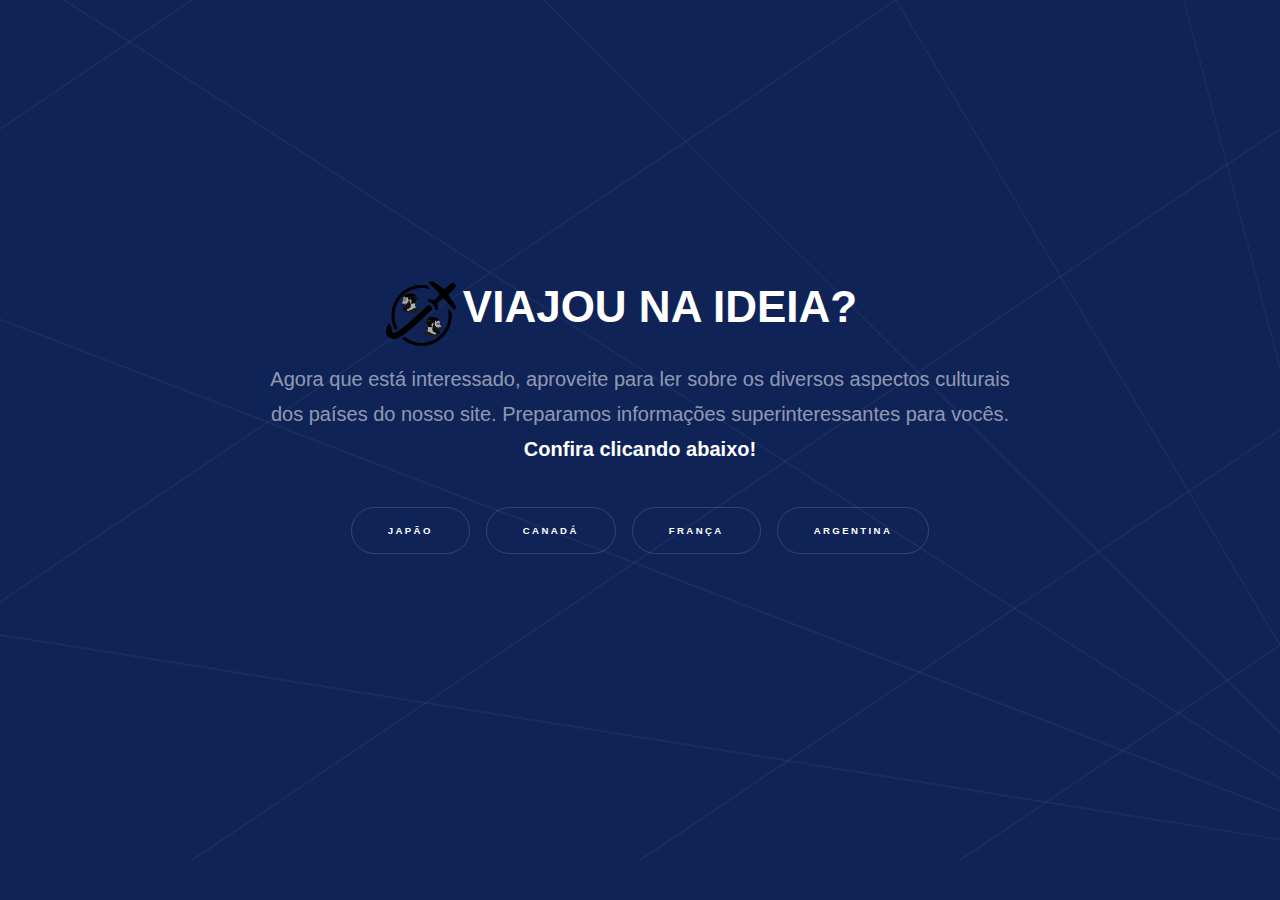
<file: viajou/country.html>
<!DOCTYPE html>
<html lang="en">

<head>
    <meta charset="UTF-8">
    <meta http-equiv="X-UA-Compatible" content="IE=edge">
    <meta name="viewport" content="width=device-width, initial-scale=1.0">
    <link rel="stylesheet" href="./assets/css/main.css" />
    <link rel="stylesheet" href="./assets/css/country.css">
    <noscript><link rel="stylesheet" href="./assets/css/noscript.css" /></noscript>
    <title>VIAJOU? || DESCUBRA O MELHOR PARA VOCÊ</title>
    <link rel="sortcut icon" href="./images/logoviajou.png" type="image/png" />
</head>

<body>

    <div id="countryjson">
    <section style="text-align: center; justify-content: center; align-items: center; margin: 0; padding: 0;" id="intro"
        class="wrapper style1 fullscreen fade-up">
        <div>
            <div>
                <div style = "display:flex; justify-content: center; margin-right: 5%">
                    <img style = "width: 70px; height: 65px; margin-right: 1%; margin-top: 1%;" src="./images/logoviajou.png" alt="">
                <h1>VIAJOU NA IDEIA?</h1>
            </div>
            <p> Agora que está interessado, aproveite para ler sobre os diversos aspectos culturais  <br />
            dos países do nosso site. Preparamos informações superinteressantes para vocês. <br>
            <strong>Confira clicando abaixo!</strong> </p>
            <ul style="text-align: center; justify-content: center; align-items: center;" class="actions">
                
                <li><a onclick="showcountry(0)" class="button scrolly">Japão</a></li>
                <li><a onclick="showcountry(1)" class="button scrolly">Canadá</a></li>
                <li><a onclick="showcountry(2)" class="button scrolly">França</a></li>
                <li><a onclick="showcountry(3)" class="button scrolly">Argentina</a></li>
            </ul>
        </div>
    </section>
</div>
    <!-- Scripts -->
    <script src="./assets/js/country.js"></script>
    <script src="./assets/js/jquery.min.js"></script>
    <script src="./assets/js/jquery.scrollex.min.js"></script>
    <script src="./assets/js/jquery.scrolly.min.js"></script>
    <script src="./assets/js/browser.min.js"></script>
    <script src="./assets/js/breakpoints.min.js"></script>
    <script src="./assets/js/util.js"></script>
    <script src="./assets/js/main.js"></script>

</body>

</html>
</file>
<file: viajou/assets/css/country.css>
body {
    margin: 0;
    padding: 0;
    background: #102357;
}

#countryjson{
    /* display:flex; */
    text-align: center; 
    justify-content: center; 
    align-items: center; 
    margin: 0; 
    padding: 0;
}

#imgicon {
    float: right;
    width: 70px;
    height: 50px;
    margin-right: 15px;
    margin-top: 15px;

}

#tituloheader {
    padding-top: 15px;
}
</file>
<file: viajou/assets/css/noscript.css>
/*
	Hyperspace by HTML5 UP
	html5up.net | @ajlkn
	Free for personal and commercial use under the CCA 3.0 license (html5up.net/license)
*/

/* Spotlights */

	.spotlights > section > .image:before {
		opacity: 0 !important;
	}

	.spotlights > section > .content > .inner {
		-moz-transform: none !important;
		-webkit-transform: none !important;
		-ms-transform: none !important;
		transform: none !important;
		opacity: 1 !important;
	}

/* Wrapper */

	.wrapper > .inner {
		opacity: 1 !important;
		-moz-transform: none !important;
		-webkit-transform: none !important;
		-ms-transform: none !important;
		transform: none !important;
	}

/* Sidebar */

	#sidebar > .inner {
		opacity: 1 !important;
	}

	#sidebar nav > ul > li {
		-moz-transform: none !important;
		-webkit-transform: none !important;
		-ms-transform: none !important;
		transform: none !important;
		opacity: 1 !important;
	}
</file>
<file: viajou/assets/css/main.css>
@import url(fontawesome-all.min.css);

/*
	Hyperspace by HTML5 UP
	html5up.net | @ajlkn
	Free for personal and commercial use under the CCA 3.0 license (html5up.net/license)
*/

html, body, div, span, applet, object,
iframe, h1, h2, h3, h4, h5, h6, p, blockquote,
pre, a, abbr, acronym, address, big, cite,
code, del, dfn, em, img, ins, kbd, q, s, samp,
small, strike, strong, sub, sup, tt, var, b,
u, i, center, dl, dt, dd, ol, ul, li, fieldset,
form, label, legend, table, caption, tbody,
tfoot, thead, tr, th, td, article, aside,
canvas, details, embed, figure, figcaption,
footer, header, hgroup, menu, nav, output, ruby,
section, summary, time, mark, audio, video {
	margin: 0;
	padding: 0;
	border: 0;
	font-size: 100%;
	font: inherit;
	vertical-align: baseline;}

article, aside, details, figcaption, figure,
footer, header, hgroup, menu, nav, section {
	display: block;}

body {
	line-height: 1;
}

ol, ul {
	list-style: none;
}

blockquote, q {
	quotes: none;
}

	blockquote:before, blockquote:after, q:before, q:after {
		content: '';
		content: none;
	}

table {
	border-collapse: collapse;
	border-spacing: 0;
}

body {
	-webkit-text-size-adjust: none;
}

mark {
	background-color: transparent;
	color: inherit;
}

input::-moz-focus-inner {
	border: 0;
	padding: 0;
}

input, select, textarea {
	-moz-appearance: none;
	-webkit-appearance: none;
	-ms-appearance: none;
	appearance: none;
}

/* Basic */

	@-ms-viewport {
		width: device-width;
	}

	body {
		-ms-overflow-style: scrollbar;
	}

	@media screen and (max-width: 480px) {

		html, body {
			min-width: 320px;
		}

	}

	html {
		box-sizing: border-box;
	}

	*, *:before, *:after {
		box-sizing: inherit;
	}

	body {
		background: #102347;
	}

		body.is-preload *, body.is-preload *:before, body.is-preload *:after {
			-moz-animation: none !important;
			-webkit-animation: none !important;
			-ms-animation: none !important;
			animation: none !important;
			-moz-transition: none !important;
			-webkit-transition: none !important;
			-ms-transition: none !important;
			transition: none !important;
		}

/* Type */

	body, input, select, textarea {
		color: rgba(255, 255, 255, 0.55);
		font-family: Arial, Helvetica, sans-serif;
		font-size: 16.5pt;
		font-weight: normal;
		line-height: 1.75;
	}

		@media screen and (max-width: 1680px) {

			body, input, select, textarea {
				font-size: 13pt;
			}

		}

		@media screen and (max-width: 1280px) {

			body, input, select, textarea {
				font-size: 12pt;
			}

		}

		@media screen and (max-width: 360px) {

			body, input, select, textarea {
				font-size: 11pt;
			}

		}

	a {
		-moz-transition: color 0.2s ease, border-bottom-color 0.2s ease;
		-webkit-transition: color 0.2s ease, border-bottom-color 0.2s ease;
		-ms-transition: color 0.2s ease, border-bottom-color 0.2s ease;
		transition: color 0.2s ease, border-bottom-color 0.2s ease;
		border-bottom: dotted 1px rgba(255, 255, 255, 0.35);
		color: inherit;
		text-decoration: none;
	}

		a:hover {
			border-bottom-color: transparent;
			color: #ffffff;
		}

	strong, b {
		color: #ffffff;
		font-weight: bold;
	}

	em, i {
		font-style: italic;
	}

	p {
		margin: 0 0 2em 0;
	}

	h1, h2, h3, h4, h5, h6 {
		color: #ffffff;
		font-weight: bold;
		line-height: 1.5;
		margin: 0 0 0.5em 0;
	}

		h1 a, h2 a, h3 a, h4 a, h5 a, h6 a {
			color: inherit;
			text-decoration: none;
		}

	h1 {
		font-size: 2.75em;
	}

		h1.major {
			margin: 0 0 1.3em 0;
			position: relative;
			padding-bottom: 0.35em;
		}

			h1.major:after {
				background-image: -moz-linear-gradient(to right, #5e42a6, #b74e91);
				background-image: -webkit-linear-gradient(to right, #5e42a6, #b74e91);
				background-image: -ms-linear-gradient(to right, #5e42a6, #b74e91);
				background-image: linear-gradient(to right, #5e42a6, #b74e91);
				-moz-transition: max-width 0.2s ease;
				-webkit-transition: max-width 0.2s ease;
				-ms-transition: max-width 0.2s ease;
				transition: max-width 0.2s ease;
				border-radius: 0.2em;
				bottom: 0;
				content: '';
				height: 0.05em;
				position: absolute;
				right: 0;
				width: 100%;
			}

	h2 {
		font-size: 1.75em;
	}

	h3 {
		font-size: 1.1em;
	}

	h4 {
		font-size: 1em;
	}

	h5 {
		font-size: 0.8em;
	}

	h6 {
		font-size: 0.6em;
	}

	@media screen and (max-width: 736px) {

		h1 {
			font-size: 2em;
		}

		h2 {
			font-size: 1.25em;
		}

		h3 {
			font-size: 1em;
		}

		h4 {
			font-size: 0.8em;
		}

		h5 {
			font-size: 0.6em;
		}

		h6 {
			font-size: 0.6em;
		}

	}

	sub {
		font-size: 0.8em;
		position: relative;
		top: 0.5em;
	}

	sup {
		font-size: 0.8em;
		position: relative;
		top: -0.5em;
	}

	blockquote {
		border-left: solid 4px rgba(255, 255, 255, 0.15);
		font-style: italic;
		margin: 0 0 2em 0;
		padding: 0.5em 0 0.5em 2em;
	}

	code {
		background: rgba(255, 255, 255, 0.05);
		border-radius: 0.25em;
		border: solid 1px rgba(255, 255, 255, 0.15);
		font-family: "Courier New", monospace;
		font-size: 0.9em;
		margin: 0 0.25em;
		padding: 0.25em 0.65em;
	}

	pre {
		-webkit-overflow-scrolling: touch;
		font-family: "Courier New", monospace;
		font-size: 0.9em;
		margin: 0 0 2em 0;
	}

		pre code {
			display: block;
			line-height: 1.75em;
			padding: 1em 1.5em;
			overflow-x: auto;
		}

	hr {
		border: 0;
		border-bottom: solid 1px rgba(255, 255, 255, 0.15);
		margin: 2em 0;
	}

		hr.major {
			margin: 3em 0;
		}

	.align-left {
		text-align: left;
	}

	.align-center {
		text-align: center;
	}

	.align-right {
		text-align: right;
	}

/* Row */

	.row {
		display: flex;
		flex-wrap: wrap;
		box-sizing: border-box;
		align-items: stretch;
	}

		.row > * {
			box-sizing: border-box;
		}

		.row.gtr-uniform > * > :last-child {
			margin-bottom: 0;
		}

		.row.aln-left {
			justify-content: flex-start;
		}

		.row.aln-center {
			justify-content: center;
		}

		.row.aln-right {
			justify-content: flex-end;
		}

		.row.aln-top {
			align-items: flex-start;
		}

		.row.aln-middle {
			align-items: center;
		}

		.row.aln-bottom {
			align-items: flex-end;
		}

		.row > .imp {
			order: -1;
		}

		.row > .col-1 {
			width: 8.33333%;
		}

		.row > .off-1 {
			margin-left: 8.33333%;
		}

		.row > .col-2 {
			width: 16.66667%;
		}

		.row > .off-2 {
			margin-left: 16.66667%;
		}

		.row > .col-3 {
			width: 25%;
		}

		.row > .off-3 {
			margin-left: 25%;
		}

		.row > .col-4 {
			width: 33.33333%;
		}

		.row > .off-4 {
			margin-left: 33.33333%;
		}

		.row > .col-5 {
			width: 41.66667%;
		}

		.row > .off-5 {
			margin-left: 41.66667%;
		}

		.row > .col-6 {
			width: 50%;
		}

		.row > .off-6 {
			margin-left: 50%;
		}

		.row > .col-7 {
			width: 58.33333%;
		}

		.row > .off-7 {
			margin-left: 58.33333%;
		}

		.row > .col-8 {
			width: 66.66667%;
		}

		.row > .off-8 {
			margin-left: 66.66667%;
		}

		.row > .col-9 {
			width: 75%;
		}

		.row > .off-9 {
			margin-left: 75%;
		}

		.row > .col-10 {
			width: 83.33333%;
		}

		.row > .off-10 {
			margin-left: 83.33333%;
		}

		.row > .col-11 {
			width: 91.66667%;
		}

		.row > .off-11 {
			margin-left: 91.66667%;
		}

		.row > .col-12 {
			width: 100%;
		}

		.row > .off-12 {
			margin-left: 100%;
		}

		.row.gtr-0 {
			margin-top: 0;
			margin-left: 0em;
		}

			.row.gtr-0 > * {
				padding: 0 0 0 0em;
			}

			.row.gtr-0.gtr-uniform {
				margin-top: 0em;
			}

				.row.gtr-0.gtr-uniform > * {
					padding-top: 0em;
				}

		.row.gtr-25 {
			margin-top: 0;
			margin-left: -0.375em;
		}

			.row.gtr-25 > * {
				padding: 0 0 0 0.375em;
			}

			.row.gtr-25.gtr-uniform {
				margin-top: -0.375em;
			}

				.row.gtr-25.gtr-uniform > * {
					padding-top: 0.375em;
				}

		.row.gtr-50 {
			margin-top: 0;
			margin-left: -0.75em;
		}

			.row.gtr-50 > * {
				padding: 0 0 0 0.75em;
			}

			.row.gtr-50.gtr-uniform {
				margin-top: -0.75em;
			}

				.row.gtr-50.gtr-uniform > * {
					padding-top: 0.75em;
				}

		.row {
			margin-top: 0;
			margin-left: -1.5em;
		}

			.row > * {
				padding: 0 0 0 1.5em;
			}

			.row.gtr-uniform {
				margin-top: -1.5em;
			}

				.row.gtr-uniform > * {
					padding-top: 1.5em;
				}

		.row.gtr-150 {
			margin-top: 0;
			margin-left: -2.25em;
		}

			.row.gtr-150 > * {
				padding: 0 0 0 2.25em;
			}

			.row.gtr-150.gtr-uniform {
				margin-top: -2.25em;
			}

				.row.gtr-150.gtr-uniform > * {
					padding-top: 2.25em;
				}

		.row.gtr-200 {
			margin-top: 0;
			margin-left: -3em;
		}

			.row.gtr-200 > * {
				padding: 0 0 0 3em;
			}

			.row.gtr-200.gtr-uniform {
				margin-top: -3em;
			}

				.row.gtr-200.gtr-uniform > * {
					padding-top: 3em;
				}

		@media screen and (max-width: 1680px) {

			.row {
				display: flex;
				flex-wrap: wrap;
				box-sizing: border-box;
				align-items: stretch;
			}

				.row > * {
					box-sizing: border-box;
				}

				.row.gtr-uniform > * > :last-child {
					margin-bottom: 0;
				}

				.row.aln-left {
					justify-content: flex-start;
				}

				.row.aln-center {
					justify-content: center;
				}

				.row.aln-right {
					justify-content: flex-end;
				}

				.row.aln-top {
					align-items: flex-start;
				}

				.row.aln-middle {
					align-items: center;
				}

				.row.aln-bottom {
					align-items: flex-end;
				}

				.row > .imp-xlarge {
					order: -1;
				}

				.row > .col-1-xlarge {
					width: 8.33333%;
				}

				.row > .off-1-xlarge {
					margin-left: 8.33333%;
				}

				.row > .col-2-xlarge {
					width: 16.66667%;
				}

				.row > .off-2-xlarge {
					margin-left: 16.66667%;
				}

				.row > .col-3-xlarge {
					width: 25%;
				}

				.row > .off-3-xlarge {
					margin-left: 25%;
				}

				.row > .col-4-xlarge {
					width: 33.33333%;
				}

				.row > .off-4-xlarge {
					margin-left: 33.33333%;
				}

				.row > .col-5-xlarge {
					width: 41.66667%;
				}

				.row > .off-5-xlarge {
					margin-left: 41.66667%;
				}

				.row > .col-6-xlarge {
					width: 50%;
				}

				.row > .off-6-xlarge {
					margin-left: 50%;
				}

				.row > .col-7-xlarge {
					width: 58.33333%;
				}

				.row > .off-7-xlarge {
					margin-left: 58.33333%;
				}

				.row > .col-8-xlarge {
					width: 66.66667%;
				}

				.row > .off-8-xlarge {
					margin-left: 66.66667%;
				}

				.row > .col-9-xlarge {
					width: 75%;
				}

				.row > .off-9-xlarge {
					margin-left: 75%;
				}

				.row > .col-10-xlarge {
					width: 83.33333%;
				}

				.row > .off-10-xlarge {
					margin-left: 83.33333%;
				}

				.row > .col-11-xlarge {
					width: 91.66667%;
				}

				.row > .off-11-xlarge {
					margin-left: 91.66667%;
				}

				.row > .col-12-xlarge {
					width: 100%;
				}

				.row > .off-12-xlarge {
					margin-left: 100%;
				}

				.row.gtr-0 {
					margin-top: 0;
					margin-left: 0em;
				}

					.row.gtr-0 > * {
						padding: 0 0 0 0em;
					}

					.row.gtr-0.gtr-uniform {
						margin-top: 0em;
					}

						.row.gtr-0.gtr-uniform > * {
							padding-top: 0em;
						}

				.row.gtr-25 {
					margin-top: 0;
					margin-left: -0.375em;
				}

					.row.gtr-25 > * {
						padding: 0 0 0 0.375em;
					}

					.row.gtr-25.gtr-uniform {
						margin-top: -0.375em;
					}

						.row.gtr-25.gtr-uniform > * {
							padding-top: 0.375em;
						}

				.row.gtr-50 {
					margin-top: 0;
					margin-left: -0.75em;
				}

					.row.gtr-50 > * {
						padding: 0 0 0 0.75em;
					}

					.row.gtr-50.gtr-uniform {
						margin-top: -0.75em;
					}

						.row.gtr-50.gtr-uniform > * {
							padding-top: 0.75em;
						}

				.row {
					margin-top: 0;
					margin-left: -1.5em;
				}

					.row > * {
						padding: 0 0 0 1.5em;
					}

					.row.gtr-uniform {
						margin-top: -1.5em;
					}

						.row.gtr-uniform > * {
							padding-top: 1.5em;
						}

				.row.gtr-150 {
					margin-top: 0;
					margin-left: -2.25em;
				}

					.row.gtr-150 > * {
						padding: 0 0 0 2.25em;
					}

					.row.gtr-150.gtr-uniform {
						margin-top: -2.25em;
					}

						.row.gtr-150.gtr-uniform > * {
							padding-top: 2.25em;
						}

				.row.gtr-200 {
					margin-top: 0;
					margin-left: -3em;
				}

					.row.gtr-200 > * {
						padding: 0 0 0 3em;
					}

					.row.gtr-200.gtr-uniform {
						margin-top: -3em;
					}

						.row.gtr-200.gtr-uniform > * {
							padding-top: 3em;
						}

		}

		@media screen and (max-width: 1280px) {

			.row {
				display: flex;
				flex-wrap: wrap;
				box-sizing: border-box;
				align-items: stretch;
			}

				.row > * {
					box-sizing: border-box;
				}

				.row.gtr-uniform > * > :last-child {
					margin-bottom: 0;
				}

				.row.aln-left {
					justify-content: flex-start;
				}

				.row.aln-center {
					justify-content: center;
				}

				.row.aln-right {
					justify-content: flex-end;
				}

				.row.aln-top {
					align-items: flex-start;
				}

				.row.aln-middle {
					align-items: center;
				}

				.row.aln-bottom {
					align-items: flex-end;
				}

				.row > .imp-large {
					order: -1;
				}

				.row > .col-1-large {
					width: 8.33333%;
				}

				.row > .off-1-large {
					margin-left: 8.33333%;
				}

				.row > .col-2-large {
					width: 16.66667%;
				}

				.row > .off-2-large {
					margin-left: 16.66667%;
				}

				.row > .col-3-large {
					width: 25%;
				}

				.row > .off-3-large {
					margin-left: 25%;
				}

				.row > .col-4-large {
					width: 33.33333%;
				}

				.row > .off-4-large {
					margin-left: 33.33333%;
				}

				.row > .col-5-large {
					width: 41.66667%;
				}

				.row > .off-5-large {
					margin-left: 41.66667%;
				}

				.row > .col-6-large {
					width: 50%;
				}

				.row > .off-6-large {
					margin-left: 50%;
				}

				.row > .col-7-large {
					width: 58.33333%;
				}

				.row > .off-7-large {
					margin-left: 58.33333%;
				}

				.row > .col-8-large {
					width: 66.66667%;
				}

				.row > .off-8-large {
					margin-left: 66.66667%;
				}

				.row > .col-9-large {
					width: 75%;
				}

				.row > .off-9-large {
					margin-left: 75%;
				}

				.row > .col-10-large {
					width: 83.33333%;
				}

				.row > .off-10-large {
					margin-left: 83.33333%;
				}

				.row > .col-11-large {
					width: 91.66667%;
				}

				.row > .off-11-large {
					margin-left: 91.66667%;
				}

				.row > .col-12-large {
					width: 100%;
				}

				.row > .off-12-large {
					margin-left: 100%;
				}

				.row.gtr-0 {
					margin-top: 0;
					margin-left: 0em;
				}

					.row.gtr-0 > * {
						padding: 0 0 0 0em;
					}

					.row.gtr-0.gtr-uniform {
						margin-top: 0em;
					}

						.row.gtr-0.gtr-uniform > * {
							padding-top: 0em;
						}

				.row.gtr-25 {
					margin-top: 0;
					margin-left: -0.375em;
				}

					.row.gtr-25 > * {
						padding: 0 0 0 0.375em;
					}

					.row.gtr-25.gtr-uniform {
						margin-top: -0.375em;
					}

						.row.gtr-25.gtr-uniform > * {
							padding-top: 0.375em;
						}

				.row.gtr-50 {
					margin-top: 0;
					margin-left: -0.75em;
				}

					.row.gtr-50 > * {
						padding: 0 0 0 0.75em;
					}

					.row.gtr-50.gtr-uniform {
						margin-top: -0.75em;
					}

						.row.gtr-50.gtr-uniform > * {
							padding-top: 0.75em;
						}

				.row {
					margin-top: 0;
					margin-left: -1.5em;
				}

					.row > * {
						padding: 0 0 0 1.5em;
					}

					.row.gtr-uniform {
						margin-top: -1.5em;
					}

						.row.gtr-uniform > * {
							padding-top: 1.5em;
						}

				.row.gtr-150 {
					margin-top: 0;
					margin-left: -2.25em;
				}

					.row.gtr-150 > * {
						padding: 0 0 0 2.25em;
					}

					.row.gtr-150.gtr-uniform {
						margin-top: -2.25em;
					}

						.row.gtr-150.gtr-uniform > * {
							padding-top: 2.25em;
						}

				.row.gtr-200 {
					margin-top: 0;
					margin-left: -3em;
				}

					.row.gtr-200 > * {
						padding: 0 0 0 3em;
					}

					.row.gtr-200.gtr-uniform {
						margin-top: -3em;
					}

						.row.gtr-200.gtr-uniform > * {
							padding-top: 3em;
						}

		}

		@media screen and (max-width: 980px) {

			.row {
				display: flex;
				flex-wrap: wrap;
				box-sizing: border-box;
				align-items: stretch;
			}

				.row > * {
					box-sizing: border-box;
				}

				.row.gtr-uniform > * > :last-child {
					margin-bottom: 0;
				}

				.row.aln-left {
					justify-content: flex-start;
				}

				.row.aln-center {
					justify-content: center;
				}

				.row.aln-right {
					justify-content: flex-end;
				}

				.row.aln-top {
					align-items: flex-start;
				}

				.row.aln-middle {
					align-items: center;
				}

				.row.aln-bottom {
					align-items: flex-end;
				}

				.row > .imp-medium {
					order: -1;
				}

				.row > .col-1-medium {
					width: 8.33333%;
				}

				.row > .off-1-medium {
					margin-left: 8.33333%;
				}

				.row > .col-2-medium {
					width: 16.66667%;
				}

				.row > .off-2-medium {
					margin-left: 16.66667%;
				}

				.row > .col-3-medium {
					width: 25%;
				}

				.row > .off-3-medium {
					margin-left: 25%;
				}

				.row > .col-4-medium {
					width: 33.33333%;
				}

				.row > .off-4-medium {
					margin-left: 33.33333%;
				}

				.row > .col-5-medium {
					width: 41.66667%;
				}

				.row > .off-5-medium {
					margin-left: 41.66667%;
				}

				.row > .col-6-medium {
					width: 50%;
				}

				.row > .off-6-medium {
					margin-left: 50%;
				}

				.row > .col-7-medium {
					width: 58.33333%;
				}

				.row > .off-7-medium {
					margin-left: 58.33333%;
				}

				.row > .col-8-medium {
					width: 66.66667%;
				}

				.row > .off-8-medium {
					margin-left: 66.66667%;
				}

				.row > .col-9-medium {
					width: 75%;
				}

				.row > .off-9-medium {
					margin-left: 75%;
				}

				.row > .col-10-medium {
					width: 83.33333%;
				}

				.row > .off-10-medium {
					margin-left: 83.33333%;
				}

				.row > .col-11-medium {
					width: 91.66667%;
				}

				.row > .off-11-medium {
					margin-left: 91.66667%;
				}

				.row > .col-12-medium {
					width: 100%;
				}

				.row > .off-12-medium {
					margin-left: 100%;
				}

				.row.gtr-0 {
					margin-top: 0;
					margin-left: 0em;
				}

					.row.gtr-0 > * {
						padding: 0 0 0 0em;
					}

					.row.gtr-0.gtr-uniform {
						margin-top: 0em;
					}

						.row.gtr-0.gtr-uniform > * {
							padding-top: 0em;
						}

				.row.gtr-25 {
					margin-top: 0;
					margin-left: -0.375em;
				}

					.row.gtr-25 > * {
						padding: 0 0 0 0.375em;
					}

					.row.gtr-25.gtr-uniform {
						margin-top: -0.375em;
					}

						.row.gtr-25.gtr-uniform > * {
							padding-top: 0.375em;
						}

				.row.gtr-50 {
					margin-top: 0;
					margin-left: -0.75em;
				}

					.row.gtr-50 > * {
						padding: 0 0 0 0.75em;
					}

					.row.gtr-50.gtr-uniform {
						margin-top: -0.75em;
					}

						.row.gtr-50.gtr-uniform > * {
							padding-top: 0.75em;
						}

				.row {
					margin-top: 0;
					margin-left: -1.5em;
				}

					.row > * {
						padding: 0 0 0 1.5em;
					}

					.row.gtr-uniform {
						margin-top: -1.5em;
					}

						.row.gtr-uniform > * {
							padding-top: 1.5em;
						}

				.row.gtr-150 {
					margin-top: 0;
					margin-left: -2.25em;
				}

					.row.gtr-150 > * {
						padding: 0 0 0 2.25em;
					}

					.row.gtr-150.gtr-uniform {
						margin-top: -2.25em;
					}

						.row.gtr-150.gtr-uniform > * {
							padding-top: 2.25em;
						}

				.row.gtr-200 {
					margin-top: 0;
					margin-left: -3em;
				}

					.row.gtr-200 > * {
						padding: 0 0 0 3em;
					}

					.row.gtr-200.gtr-uniform {
						margin-top: -3em;
					}

						.row.gtr-200.gtr-uniform > * {
							padding-top: 3em;
						}

		}

		@media screen and (max-width: 736px) {

			.row {
				display: flex;
				flex-wrap: wrap;
				box-sizing: border-box;
				align-items: stretch;
			}

				.row > * {
					box-sizing: border-box;
				}

				.row.gtr-uniform > * > :last-child {
					margin-bottom: 0;
				}

				.row.aln-left {
					justify-content: flex-start;
				}

				.row.aln-center {
					justify-content: center;
				}

				.row.aln-right {
					justify-content: flex-end;
				}

				.row.aln-top {
					align-items: flex-start;
				}

				.row.aln-middle {
					align-items: center;
				}

				.row.aln-bottom {
					align-items: flex-end;
				}

				.row > .imp-small {
					order: -1;
				}

				.row > .col-1-small {
					width: 8.33333%;
				}

				.row > .off-1-small {
					margin-left: 8.33333%;
				}

				.row > .col-2-small {
					width: 16.66667%;
				}

				.row > .off-2-small {
					margin-left: 16.66667%;
				}

				.row > .col-3-small {
					width: 25%;
				}

				.row > .off-3-small {
					margin-left: 25%;
				}

				.row > .col-4-small {
					width: 33.33333%;
				}

				.row > .off-4-small {
					margin-left: 33.33333%;
				}

				.row > .col-5-small {
					width: 41.66667%;
				}

				.row > .off-5-small {
					margin-left: 41.66667%;
				}

				.row > .col-6-small {
					width: 50%;
				}

				.row > .off-6-small {
					margin-left: 50%;
				}

				.row > .col-7-small {
					width: 58.33333%;
				}

				.row > .off-7-small {
					margin-left: 58.33333%;
				}

				.row > .col-8-small {
					width: 66.66667%;
				}

				.row > .off-8-small {
					margin-left: 66.66667%;
				}

				.row > .col-9-small {
					width: 75%;
				}

				.row > .off-9-small {
					margin-left: 75%;
				}

				.row > .col-10-small {
					width: 83.33333%;
				}

				.row > .off-10-small {
					margin-left: 83.33333%;
				}

				.row > .col-11-small {
					width: 91.66667%;
				}

				.row > .off-11-small {
					margin-left: 91.66667%;
				}

				.row > .col-12-small {
					width: 100%;
				}

				.row > .off-12-small {
					margin-left: 100%;
				}

				.row.gtr-0 {
					margin-top: 0;
					margin-left: 0em;
				}

					.row.gtr-0 > * {
						padding: 0 0 0 0em;
					}

					.row.gtr-0.gtr-uniform {
						margin-top: 0em;
					}

						.row.gtr-0.gtr-uniform > * {
							padding-top: 0em;
						}

				.row.gtr-25 {
					margin-top: 0;
					margin-left: -0.375em;
				}

					.row.gtr-25 > * {
						padding: 0 0 0 0.375em;
					}

					.row.gtr-25.gtr-uniform {
						margin-top: -0.375em;
					}

						.row.gtr-25.gtr-uniform > * {
							padding-top: 0.375em;
						}

				.row.gtr-50 {
					margin-top: 0;
					margin-left: -0.75em;
				}

					.row.gtr-50 > * {
						padding: 0 0 0 0.75em;
					}

					.row.gtr-50.gtr-uniform {
						margin-top: -0.75em;
					}

						.row.gtr-50.gtr-uniform > * {
							padding-top: 0.75em;
						}

				.row {
					margin-top: 0;
					margin-left: -1.5em;
				}

					.row > * {
						padding: 0 0 0 1.5em;
					}

					.row.gtr-uniform {
						margin-top: -1.5em;
					}

						.row.gtr-uniform > * {
							padding-top: 1.5em;
						}

				.row.gtr-150 {
					margin-top: 0;
					margin-left: -2.25em;
				}

					.row.gtr-150 > * {
						padding: 0 0 0 2.25em;
					}

					.row.gtr-150.gtr-uniform {
						margin-top: -2.25em;
					}

						.row.gtr-150.gtr-uniform > * {
							padding-top: 2.25em;
						}

				.row.gtr-200 {
					margin-top: 0;
					margin-left: -3em;
				}

					.row.gtr-200 > * {
						padding: 0 0 0 3em;
					}

					.row.gtr-200.gtr-uniform {
						margin-top: -3em;
					}

						.row.gtr-200.gtr-uniform > * {
							padding-top: 3em;
						}

		}

		@media screen and (max-width: 480px) {

			.row {
				display: flex;
				flex-wrap: wrap;
				box-sizing: border-box;
				align-items: stretch;
			}

				.row > * {
					box-sizing: border-box;
				}

				.row.gtr-uniform > * > :last-child {
					margin-bottom: 0;
				}

				.row.aln-left {
					justify-content: flex-start;
				}

				.row.aln-center {
					justify-content: center;
				}

				.row.aln-right {
					justify-content: flex-end;
				}

				.row.aln-top {
					align-items: flex-start;
				}

				.row.aln-middle {
					align-items: center;
				}

				.row.aln-bottom {
					align-items: flex-end;
				}

				.row > .imp-xsmall {
					order: -1;
				}

				.row > .col-1-xsmall {
					width: 8.33333%;
				}

				.row > .off-1-xsmall {
					margin-left: 8.33333%;
				}

				.row > .col-2-xsmall {
					width: 16.66667%;
				}

				.row > .off-2-xsmall {
					margin-left: 16.66667%;
				}

				.row > .col-3-xsmall {
					width: 25%;
				}

				.row > .off-3-xsmall {
					margin-left: 25%;
				}

				.row > .col-4-xsmall {
					width: 33.33333%;
				}

				.row > .off-4-xsmall {
					margin-left: 33.33333%;
				}

				.row > .col-5-xsmall {
					width: 41.66667%;
				}

				.row > .off-5-xsmall {
					margin-left: 41.66667%;
				}

				.row > .col-6-xsmall {
					width: 50%;
				}

				.row > .off-6-xsmall {
					margin-left: 50%;
				}

				.row > .col-7-xsmall {
					width: 58.33333%;
				}

				.row > .off-7-xsmall {
					margin-left: 58.33333%;
				}

				.row > .col-8-xsmall {
					width: 66.66667%;
				}

				.row > .off-8-xsmall {
					margin-left: 66.66667%;
				}

				.row > .col-9-xsmall {
					width: 75%;
				}

				.row > .off-9-xsmall {
					margin-left: 75%;
				}

				.row > .col-10-xsmall {
					width: 83.33333%;
				}

				.row > .off-10-xsmall {
					margin-left: 83.33333%;
				}

				.row > .col-11-xsmall {
					width: 91.66667%;
				}

				.row > .off-11-xsmall {
					margin-left: 91.66667%;
				}

				.row > .col-12-xsmall {
					width: 100%;
				}

				.row > .off-12-xsmall {
					margin-left: 100%;
				}

				.row.gtr-0 {
					margin-top: 0;
					margin-left: 0em;
				}

					.row.gtr-0 > * {
						padding: 0 0 0 0em;
					}

					.row.gtr-0.gtr-uniform {
						margin-top: 0em;
					}

						.row.gtr-0.gtr-uniform > * {
							padding-top: 0em;
						}

				.row.gtr-25 {
					margin-top: 0;
					margin-left: -0.375em;
				}

					.row.gtr-25 > * {
						padding: 0 0 0 0.375em;
					}

					.row.gtr-25.gtr-uniform {
						margin-top: -0.375em;
					}

						.row.gtr-25.gtr-uniform > * {
							padding-top: 0.375em;
						}

				.row.gtr-50 {
					margin-top: 0;
					margin-left: -0.75em;
				}

					.row.gtr-50 > * {
						padding: 0 0 0 0.75em;
					}

					.row.gtr-50.gtr-uniform {
						margin-top: -0.75em;
					}

						.row.gtr-50.gtr-uniform > * {
							padding-top: 0.75em;
						}

				.row {
					margin-top: 0;
					margin-left: -1.5em;
				}

					.row > * {
						padding: 0 0 0 1.5em;
					}

					.row.gtr-uniform {
						margin-top: -1.5em;
					}

						.row.gtr-uniform > * {
							padding-top: 1.5em;
						}

				.row.gtr-150 {
					margin-top: 0;
					margin-left: -2.25em;
				}

					.row.gtr-150 > * {
						padding: 0 0 0 2.25em;
					}

					.row.gtr-150.gtr-uniform {
						margin-top: -2.25em;
					}

						.row.gtr-150.gtr-uniform > * {
							padding-top: 2.25em;
						}

				.row.gtr-200 {
					margin-top: 0;
					margin-left: -3em;
				}

					.row.gtr-200 > * {
						padding: 0 0 0 3em;
					}

					.row.gtr-200.gtr-uniform {
						margin-top: -3em;
					}

						.row.gtr-200.gtr-uniform > * {
							padding-top: 3em;
						}

		}

/* Box */

	.box {
		border-radius: 0.25em;
		border: solid 1px rgba(255, 255, 255, 0.15);
		margin-bottom: 2em;
		padding: 1.5em;
	}

		.box > :last-child,
		.box > :last-child > :last-child,
		.box > :last-child > :last-child > :last-child {
			margin-bottom: 0;
		}

		.box.alt {
			border: 0;
			border-radius: 0;
			padding: 0;
		}

/* Button */

	input[type="submit"],
	input[type="reset"],
	input[type="button"],
	button,
	.button {
		-moz-appearance: none;
		-webkit-appearance: none;
		-ms-appearance: none;
		appearance: none;
		-moz-transition: border-color 0.2s ease;
		-webkit-transition: border-color 0.2s ease;
		-ms-transition: border-color 0.2s ease;
		transition: border-color 0.2s ease;
		background-color: transparent;
		border: solid 1px !important;
		border-color: rgba(255, 255, 255, 0.15) !important;
		border-radius: 3em;
		color: #ffffff !important;
		cursor: pointer;
		display: inline-block;
		font-size: 0.6em;
		font-weight: bold;
		height: calc(4.75em + 2px);
		letter-spacing: 0.25em;
		line-height: 4.75em;
		outline: 0;
		padding: 0 3.75em;
		position: relative;
		text-align: center;
		text-decoration: none;
		text-transform: uppercase;
		white-space: nowrap;
	}

		input[type="submit"]:after,
		input[type="reset"]:after,
		input[type="button"]:after,
		button:after,
		.button:after {
			-moz-transform: scale(0.25);
			-webkit-transform: scale(0.25);
			-ms-transform: scale(0.25);
			transform: scale(0.25);
			pointer-events: none;
			-moz-transition: opacity 0.2s ease, -moz-transform 0.2s ease;
			-webkit-transition: opacity 0.2s ease, -webkit-transform 0.2s ease;
			-ms-transition: opacity 0.2s ease, -ms-transform 0.2s ease;
			transition: opacity 0.2s ease, transform 0.2s ease;
			background: #ffffff;
			border-radius: 3em;
			content: '';
			height: 100%;
			left: 0;
			opacity: 0;
			position: absolute;
			top: 0;
			width: 100%;
		}

		input[type="submit"].icon:before,
		input[type="reset"].icon:before,
		input[type="button"].icon:before,
		button.icon:before,
		.button.icon:before {
			margin-right: 0.75em;
		}

		input[type="submit"].fit,
		input[type="reset"].fit,
		input[type="button"].fit,
		button.fit,
		.button.fit {
			width: 100%;
		}

		input[type="submit"].small,
		input[type="reset"].small,
		input[type="button"].small,
		button.small,
		.button.small {
			font-size: 0.4em;
		}

		input[type="submit"].large,
		input[type="reset"].large,
		input[type="button"].large,
		button.large,
		.button.large {
			font-size: 0.8em;
		}

		input[type="submit"].primary,
		input[type="reset"].primary,
		input[type="button"].primary,
		button.primary,
		.button.primary {
			background-color: #ffffff;
			color: #312450 !important;
		}

			input[type="submit"].primary:after,
			input[type="reset"].primary:after,
			input[type="button"].primary:after,
			button.primary:after,
			.button.primary:after {
				display: none;
			}

		input[type="submit"].disabled, input[type="submit"]:disabled,
		input[type="reset"].disabled,
		input[type="reset"]:disabled,
		input[type="button"].disabled,
		input[type="button"]:disabled,
		button.disabled,
		button:disabled,
		.button.disabled,
		.button:disabled {
			cursor: default;
			opacity: 0.5;
			pointer-events: none;
		}

		input[type="submit"]:hover,
		input[type="reset"]:hover,
		input[type="button"]:hover,
		button:hover,
		.button:hover {
			border-color: rgba(255, 255, 255, 0.55) !important;
		}

			input[type="submit"]:hover:after,
			input[type="reset"]:hover:after,
			input[type="button"]:hover:after,
			button:hover:after,
			.button:hover:after {
				opacity: 0.05;
				-moz-transform: scale(1);
				-webkit-transform: scale(1);
				-ms-transform: scale(1);
				transform: scale(1);
			}

			input[type="submit"]:hover:active,
			input[type="reset"]:hover:active,
			input[type="button"]:hover:active,
			button:hover:active,
			.button:hover:active {
				border-color: #ffffff !important;
			}

				input[type="submit"]:hover:active:after,
				input[type="reset"]:hover:active:after,
				input[type="button"]:hover:active:after,
				button:hover:active:after,
				.button:hover:active:after {
					opacity: 0.1;
				}

/* Features */

	.features {
		display: -moz-flex;
		display: -webkit-flex;
		display: -ms-flex;
		display: flex;
		-moz-flex-wrap: wrap;
		-webkit-flex-wrap: wrap;
		-ms-flex-wrap: wrap;
		flex-wrap: wrap;
		border-radius: 0.25em;
		border: solid 1px rgba(255, 255, 255, 0.15);
		background: rgba(255, 255, 255, 0.05);
		margin: 0 0 2em 0;
	}

		.features section {
			padding: 3.5em 3em 1em 7em ;
			width: 50%;
			border-top: solid 1px rgba(255, 255, 255, 0.15);
			position: relative;
		}

			.features section:nth-child(-n + 2) {
				border-top-width: 0;
			}

			.features section:nth-child(2n) {
				border-left: solid 1px rgba(255, 255, 255, 0.15);
			}

			.features section .icon {
				-moz-transition: opacity 0.5s ease, -moz-transform 0.5s ease;
				-webkit-transition: opacity 0.5s ease, -webkit-transform 0.5s ease;
				-ms-transition: opacity 0.5s ease, -ms-transform 0.5s ease;
				transition: opacity 0.5s ease, transform 0.5s ease;
				-moz-transition-delay: 1s;
				-webkit-transition-delay: 1s;
				-ms-transition-delay: 1s;
				transition-delay: 1s;
				-moz-transform: scale(1);
				-webkit-transform: scale(1);
				-ms-transform: scale(1);
				transform: scale(1);
				position: absolute;
				left: 3em;
				top: 3em;
				opacity: 1;
			}

			.features section:nth-child(1) .icon {
				-moz-transition-delay: 0.15s;
				-webkit-transition-delay: 0.15s;
				-ms-transition-delay: 0.15s;
				transition-delay: 0.15s;
			}

			.features section:nth-child(2) .icon {
				-moz-transition-delay: 0.3s;
				-webkit-transition-delay: 0.3s;
				-ms-transition-delay: 0.3s;
				transition-delay: 0.3s;
			}

			.features section:nth-child(3) .icon {
				-moz-transition-delay: 0.45s;
				-webkit-transition-delay: 0.45s;
				-ms-transition-delay: 0.45s;
				transition-delay: 0.45s;
			}

			.features section:nth-child(4) .icon {
				-moz-transition-delay: 0.6s;
				-webkit-transition-delay: 0.6s;
				-ms-transition-delay: 0.6s;
				transition-delay: 0.6s;
			}

			.features section:nth-child(5) .icon {
				-moz-transition-delay: 0.75s;
				-webkit-transition-delay: 0.75s;
				-ms-transition-delay: 0.75s;
				transition-delay: 0.75s;
			}

			.features section:nth-child(6) .icon {
				-moz-transition-delay: 0.9s;
				-webkit-transition-delay: 0.9s;
				-ms-transition-delay: 0.9s;
				transition-delay: 0.9s;
			}

			.features section:nth-child(7) .icon {
				-moz-transition-delay: 1.05s;
				-webkit-transition-delay: 1.05s;
				-ms-transition-delay: 1.05s;
				transition-delay: 1.05s;
			}

			.features section:nth-child(8) .icon {
				-moz-transition-delay: 1.2s;
				-webkit-transition-delay: 1.2s;
				-ms-transition-delay: 1.2s;
				transition-delay: 1.2s;
			}

			.features section:nth-child(9) .icon {
				-moz-transition-delay: 1.35s;
				-webkit-transition-delay: 1.35s;
				-ms-transition-delay: 1.35s;
				transition-delay: 1.35s;
			}

			.features section:nth-child(10) .icon {
				-moz-transition-delay: 1.5s;
				-webkit-transition-delay: 1.5s;
				-ms-transition-delay: 1.5s;
				transition-delay: 1.5s;
			}

			.features section:nth-child(11) .icon {
				-moz-transition-delay: 1.65s;
				-webkit-transition-delay: 1.65s;
				-ms-transition-delay: 1.65s;
				transition-delay: 1.65s;
			}

			.features section:nth-child(12) .icon {
				-moz-transition-delay: 1.8s;
				-webkit-transition-delay: 1.8s;
				-ms-transition-delay: 1.8s;
				transition-delay: 1.8s;
			}

			.features section:nth-child(13) .icon {
				-moz-transition-delay: 1.95s;
				-webkit-transition-delay: 1.95s;
				-ms-transition-delay: 1.95s;
				transition-delay: 1.95s;
			}

			.features section:nth-child(14) .icon {
				-moz-transition-delay: 2.1s;
				-webkit-transition-delay: 2.1s;
				-ms-transition-delay: 2.1s;
				transition-delay: 2.1s;
			}

			.features section:nth-child(15) .icon {
				-moz-transition-delay: 2.25s;
				-webkit-transition-delay: 2.25s;
				-ms-transition-delay: 2.25s;
				transition-delay: 2.25s;
			}

			.features section:nth-child(16) .icon {
				-moz-transition-delay: 2.4s;
				-webkit-transition-delay: 2.4s;
				-ms-transition-delay: 2.4s;
				transition-delay: 2.4s;
			}

			.features section:nth-child(17) .icon {
				-moz-transition-delay: 2.55s;
				-webkit-transition-delay: 2.55s;
				-ms-transition-delay: 2.55s;
				transition-delay: 2.55s;
			}

			.features section:nth-child(18) .icon {
				-moz-transition-delay: 2.7s;
				-webkit-transition-delay: 2.7s;
				-ms-transition-delay: 2.7s;
				transition-delay: 2.7s;
			}

			.features section:nth-child(19) .icon {
				-moz-transition-delay: 2.85s;
				-webkit-transition-delay: 2.85s;
				-ms-transition-delay: 2.85s;
				transition-delay: 2.85s;
			}

			.features section:nth-child(20) .icon {
				-moz-transition-delay: 3s;
				-webkit-transition-delay: 3s;
				-ms-transition-delay: 3s;
				transition-delay: 3s;
			}

		.features.inactive section .icon {
			-moz-transform: scale(0.5);
			-webkit-transform: scale(0.5);
			-ms-transform: scale(0.5);
			transform: scale(0.5);
			opacity: 0;
		}

		@media screen and (max-width: 980px) {

			.features {
				display: block;
			}

				.features section {
					border-top-width: 1px !important;
					border-left-width: 0 !important;
					width: 100%;
				}

					.features section:first-child {
						border-top-width: 0 !important;
					}

		}

		@media screen and (max-width: 736px) {

			.features section {
				padding: 2.5em 1.5em 0.1em 5.5em ;
			}

				.features section .icon {
					left: 1.5em;
					top: 2em;
				}

		}

		@media screen and (max-width: 480px) {

			.features section {
				padding: 2em 1.5em 0.1em 1.5em ;
			}

				.features section .icon {
					left: 0;
					position: relative;
					top: 0;
				}

		}

/* Form */

	form {
		margin: 0 0 2em 0;
	}

		form > :last-child {
			margin-bottom: 0;
		}

		form > .fields {
			display: -moz-flex;
			display: -webkit-flex;
			display: -ms-flex;
			display: flex;
			-moz-flex-wrap: wrap;
			-webkit-flex-wrap: wrap;
			-ms-flex-wrap: wrap;
			flex-wrap: wrap;
			width: calc(100% + 3em);
			margin: -1.5em 0 2em -1.5em;
		}

			form > .fields > .field {
				-moz-flex-grow: 0;
				-webkit-flex-grow: 0;
				-ms-flex-grow: 0;
				flex-grow: 0;
				-moz-flex-shrink: 0;
				-webkit-flex-shrink: 0;
				-ms-flex-shrink: 0;
				flex-shrink: 0;
				padding: 1.5em 0 0 1.5em;
				width: calc(100% - 1.5em);
			}

				form > .fields > .field.half {
					width: calc(50% - 0.75em);
				}

				form > .fields > .field.third {
					width: calc(100%/3 - 0.5em);
				}

				form > .fields > .field.quarter {
					width: calc(25% - 0.375em);
				}

		@media screen and (max-width: 480px) {

			form > .fields {
				width: calc(100% + 3em);
				margin: -1.5em 0 2em -1.5em;
			}

				form > .fields > .field {
					padding: 1.5em 0 0 1.5em;
					width: calc(100% - 1.5em);
				}

					form > .fields > .field.half {
						width: calc(100% - 1.5em);
					}

					form > .fields > .field.third {
						width: calc(100% - 1.5em);
					}

					form > .fields > .field.quarter {
						width: calc(100% - 1.5em);
					}

		}

	label {
		color: #ffffff;
		font-weight: bold;
		line-height: 1.5;
		margin: 0 0 0.7em 0;
		display: block;
		font-size: 1.1em;
	}

	input[type="text"],
	input[type="password"],
	input[type="email"],
	input[type="tel"],
	select,
	textarea {
		-moz-appearance: none;
		-webkit-appearance: none;
		-ms-appearance: none;
		appearance: none;
		background: rgba(255, 255, 255, 0.05);
		border-radius: 0.25em;
		border: none;
		border: solid 1px rgba(255, 255, 255, 0.15);
		color: inherit;
		display: block;
		outline: 0;
		padding: 0 1em;
		text-decoration: none;
		width: 100%;
	}

		input[type="text"]:invalid,
		input[type="password"]:invalid,
		input[type="email"]:invalid,
		input[type="tel"]:invalid,
		select:invalid,
		textarea:invalid {
			box-shadow: none;
		}

		input[type="text"]:focus,
		input[type="password"]:focus,
		input[type="email"]:focus,
		input[type="tel"]:focus,
		select:focus,
		textarea:focus {
			border-color: #ffffff;
			box-shadow: 0 0 0 1px #ffffff;
		}

	select {
		background-image: url("data:image/svg+xml;charset=utf8,%3Csvg xmlns='http://www.w3.org/2000/svg' width='40' height='40' preserveAspectRatio='none' viewBox='0 0 40 40'%3E%3Cpath d='M9.4,12.3l10.4,10.4l10.4-10.4c0.2-0.2,0.5-0.4,0.9-0.4c0.3,0,0.6,0.1,0.9,0.4l3.3,3.3c0.2,0.2,0.4,0.5,0.4,0.9 c0,0.4-0.1,0.6-0.4,0.9L20.7,31.9c-0.2,0.2-0.5,0.4-0.9,0.4c-0.3,0-0.6-0.1-0.9-0.4L4.3,17.3c-0.2-0.2-0.4-0.5-0.4-0.9 c0-0.4,0.1-0.6,0.4-0.9l3.3-3.3c0.2-0.2,0.5-0.4,0.9-0.4S9.1,12.1,9.4,12.3z' fill='rgba(255, 255, 255, 0.15)' /%3E%3C/svg%3E");
		background-size: 1.25rem;
		background-repeat: no-repeat;
		background-position: calc(100% - 1rem) center;
		height: 2.75em;
		padding-right: 2.75em;
		text-overflow: ellipsis;
	}

		select option {
			color: #ffffff;
			background: #102347;
		}

		select:focus::-ms-value {
			background-color: transparent;
		}

		select::-ms-expand {
			display: none;
		}

	input[type="text"],
	input[type="password"],
	input[type="email"],
	select {
		height: 2.75em;
	}

	textarea {
		padding: 0.75em 1em;
	}

		body.is-ie textarea {
			min-height: 10em;
		}

	input[type="checkbox"],
	input[type="radio"] {
		-moz-appearance: none;
		-webkit-appearance: none;
		-ms-appearance: none;
		appearance: none;
		display: block;
		float: left;
		margin-right: -2em;
		opacity: 0;
		width: 1em;
		z-index: -1;
	}

		input[type="checkbox"] + label,
		input[type="radio"] + label {
			text-decoration: none;
			color: rgba(255, 255, 255, 0.55);
			cursor: pointer;
			display: inline-block;
			font-size: 1em;
			font-weight: normal;
			padding-left: 2.4em;
			padding-right: 0.75em;
			position: relative;
		}

			input[type="checkbox"] + label:before,
			input[type="radio"] + label:before {
				-moz-osx-font-smoothing: grayscale;
				-webkit-font-smoothing: antialiased;
				display: inline-block;
				font-style: normal;
				font-variant: normal;
				text-rendering: auto;
				line-height: 1;
				text-transform: none !important;
				font-family: 'Font Awesome 5 Free';
				font-weight: 900;
			}

			input[type="checkbox"] + label:before,
			input[type="radio"] + label:before {
				background: rgba(255, 255, 255, 0.05);
				border-radius: 0.25em;
				border: solid 1px rgba(255, 255, 255, 0.15);
				content: '';
				display: inline-block;
				font-size: 0.8em;
				height: 2.0625em;
				left: 0;
				line-height: 2.0625em;
				position: absolute;
				text-align: center;
				top: 0;
				width: 2.0625em;
			}

		input[type="checkbox"]:checked + label:before,
		input[type="radio"]:checked + label:before {
			background: #ffffff;
			border-color: #ffffff;
			color: #b74e91;
			content: '\f00c';
		}

		input[type="checkbox"]:focus + label:before,
		input[type="radio"]:focus + label:before {
			border-color: #ffffff;
			box-shadow: 0 0 0 1px #ffffff;
		}

	input[type="checkbox"] + label:before {
		border-radius: 0.25em;
	}

	input[type="radio"] + label:before {
		border-radius: 100%;
	}

	::-webkit-input-placeholder {
		color: rgba(255, 255, 255, 0.35) !important;
		opacity: 1.0;
	}

	:-moz-placeholder {
		color: rgba(255, 255, 255, 0.35) !important;
		opacity: 1.0;
	}

	::-moz-placeholder {
		color: rgba(255, 255, 255, 0.35) !important;
		opacity: 1.0;
	}

	:-ms-input-placeholder {
		color: rgba(255, 255, 255, 0.35) !important;
		opacity: 1.0;
	}

/* Icon */

	.icon {
		text-decoration: none;
		border-bottom: none;
		position: relative;
	}

		.icon:before {
			-moz-osx-font-smoothing: grayscale;
			-webkit-font-smoothing: antialiased;
			display: inline-block;
			font-style: normal;
			font-variant: normal;
			text-rendering: auto;
			line-height: 1;
			text-transform: none !important;
			font-family: 'Font Awesome 5 Free';
			font-weight: 400;
		}

		.icon > .label {
			display: none;
		}

		.icon:before {
			line-height: inherit;
		}

		.icon.solid:before {
			font-weight: 900;
		}

		.icon.brands:before {
			font-family: 'Font Awesome 5 Brands';
		}

		.icon.major {
			width: 2.5em;
			height: 2.5em;
			display: block;
			background: #ffffff;
			border-radius: 100%;
			color: #101136;
			text-align: center;
			line-height: 2.5em;
			margin: 0 0 1.3em 0;
		}

			.icon.major:before {
				font-size: 1.25em;
			}

				.wrapper.style1 .icon.major:before {
					color: #102357;
				}

				.wrapper.style1-alt .icon.major:before {
					color: #6C8ED0;
				}

				.wrapper.style2 .icon.major:before {
					color: #5052b5;
				}

				.wrapper.style2-alt .icon.major:before {
					color: #3e4094;
				}

				.wrapper.style3 .icon.major:before {
					color: black;
				}

				.wrapper.style3-alt .icon.major:before {
					color: #6C8ED0;
				}

/* Image */

	.image {
		border-radius: 0.25em;
		border: 0;
		display: inline-block;
		position: relative;
	}

		.image img {
			border-radius: 0.25em;
			display: block;
		}

		.image.left, .image.right {
			max-width: 40%;
		}

			.image.left img, .image.right img {
				width: 100%;
			}

		.image.left {
			float: left;
			margin: 0 1.5em 1em 0;
			top: 0.25em;
		}

		.image.right {
			float: right;
			margin: 0 0 1em 1.5em;
			top: 0.25em;
		}

		.image.fit {
			display: block;
			margin: 0 0 2em 0;
			width: 100%;
		}

			.image.fit img {
				width: 100%;
			}

		.image.main {
			display: block;
			margin: 0 0 3em 0;
			width: 100%;
		}

			.image.main img {
				width: 100%;
			}

/* List */

	ol {
		list-style: decimal;
		margin: 0 0 2em 0;
		padding-left: 1.25em;
	}

		ol li {
			padding-left: 0.25em;
		}

	ul {
		list-style: disc;
		margin: 0 0 2em 0;
		padding-left: 1em;
	}

		ul li {
			padding-left: 0.5em;
		}

		ul.alt {
			list-style: none;
			padding-left: 0;
		}

			ul.alt li {
				border-top: solid 1px rgba(255, 255, 255, 0.15);
				padding: 0.5em 0;
			}

				ul.alt li:first-child {
					border-top: 0;
					padding-top: 0;
				}

	dl {
		margin: 0 0 2em 0;
	}

		dl dt {
			display: block;
			font-weight: bold;
			margin: 0 0 1em 0;
		}

		dl dd {
			margin-left: 2em;
		}

/* Actions */

	ul.actions {
		display: -moz-flex;
		display: -webkit-flex;
		display: -ms-flex;
		display: flex;
		cursor: default;
		list-style: none;
		margin-left: -1em;
		padding-left: 0;
	}

		ul.actions li {
			padding: 0 0 0 1em;
			vertical-align: middle;
		}

		ul.actions.special {
			-moz-justify-content: center;
			-webkit-justify-content: center;
			-ms-justify-content: center;
			justify-content: center;
			width: 100%;
			margin-left: 0;
		}

			ul.actions.special li:first-child {
				padding-left: 0;
			}

		ul.actions.stacked {
			-moz-flex-direction: column;
			-webkit-flex-direction: column;
			-ms-flex-direction: column;
			flex-direction: column;
			margin-left: 0;
		}

			ul.actions.stacked li {
				padding: 1.3em 0 0 0;
			}

				ul.actions.stacked li:first-child {
					padding-top: 0;
				}

		ul.actions.fit {
			width: calc(100% + 1em);
		}

			ul.actions.fit li {
				-moz-flex-grow: 1;
				-webkit-flex-grow: 1;
				-ms-flex-grow: 1;
				flex-grow: 1;
				-moz-flex-shrink: 1;
				-webkit-flex-shrink: 1;
				-ms-flex-shrink: 1;
				flex-shrink: 1;
				width: 100%;
			}

				ul.actions.fit li > * {
					width: 100%;
				}

			ul.actions.fit.stacked {
				width: 100%;
			}

		@media screen and (max-width: 480px) {

			ul.actions:not(.fixed) {
				-moz-flex-direction: column;
				-webkit-flex-direction: column;
				-ms-flex-direction: column;
				flex-direction: column;
				margin-left: 0;
				width: 100% !important;
			}

				ul.actions:not(.fixed) li {
					-moz-flex-grow: 1;
					-webkit-flex-grow: 1;
					-ms-flex-grow: 1;
					flex-grow: 1;
					-moz-flex-shrink: 1;
					-webkit-flex-shrink: 1;
					-ms-flex-shrink: 1;
					flex-shrink: 1;
					padding: 1em 0 0 0;
					text-align: center;
					width: 100%;
				}

					ul.actions:not(.fixed) li > * {
						width: 100%;
					}

					ul.actions:not(.fixed) li:first-child {
						padding-top: 0;
					}

					ul.actions:not(.fixed) li input[type="submit"],
					ul.actions:not(.fixed) li input[type="reset"],
					ul.actions:not(.fixed) li input[type="button"],
					ul.actions:not(.fixed) li button,
					ul.actions:not(.fixed) li .button {
						width: 100%;
					}

						ul.actions:not(.fixed) li input[type="submit"].icon:before,
						ul.actions:not(.fixed) li input[type="reset"].icon:before,
						ul.actions:not(.fixed) li input[type="button"].icon:before,
						ul.actions:not(.fixed) li button.icon:before,
						ul.actions:not(.fixed) li .button.icon:before {
							margin-left: -0.5rem;
						}

		}

/* Contact */

	ul.contact {
		list-style: none;
		padding: 0;
	}

		ul.contact > li {
			padding: 0;
			margin: 1.5em 0 0 0;
		}

			ul.contact > li:first-child {
				margin-top: 0;
			}

/* Icons */

	ul.icons {
		cursor: default;
		list-style: none;
		padding-left: 0;
	}

		ul.icons li {
			display: inline-block;
			padding: 0 0.75em 0 0;
		}

			ul.icons li:last-child {
				padding-right: 0;
			}

			ul.icons li > a, ul.icons li > span {
				border: 0;
			}

				ul.icons li > a .label, ul.icons li > span .label {
					display: none;
				}

/* Menu */

	ul.menu {
		list-style: none;
		padding: 0;
	}

		ul.menu > li {
			border-left: solid 1px rgba(255, 255, 255, 0.15);
			display: inline-block;
			line-height: 1;
			margin-left: 1.5em;
			padding: 0 0 0 1.5em;
		}

			ul.menu > li:first-child {
				border-left: 0;
				margin: 0;
				padding-left: 0;
			}

		@media screen and (max-width: 480px) {

			ul.menu > li {
				border-left: 0;
				display: block;
				line-height: inherit;
				margin: 0.5em 0 0 0;
				padding-left: 0;
			}

		}

/* Section/Article */

	section.special, article.special {
		text-align: center;
	}

	header p {
		color: rgba(255, 255, 255, 0.35);
		position: relative;
		margin: 0 0 1.5em 0;
	}

	header h2 + p {
		font-size: 1.25em;
		margin-top: -1em;
		line-height: 1.5em;
	}

	header h3 + p {
		font-size: 1.1em;
		margin-top: -0.8em;
		line-height: 1.5em;
	}

	header h4 + p,
	header h5 + p,
	header h6 + p {
		font-size: 0.9em;
		margin-top: -0.6em;
		line-height: 1.5em;
	}

/* Split */

	.split {
		display: -moz-flex;
		display: -webkit-flex;
		display: -ms-flex;
		display: flex;
	}

		.split > * {
			width: calc(50% - 2.5em);
		}

		.split > :nth-child(2n - 1) {
			padding-right: 2.5em;
			border-right: solid 1px rgba(255, 255, 255, 0.15);
		}

		.split > :nth-child(2n) {
			padding-left: 2.5em;
		}

		.split.style1 > :nth-child(2n - 1) {
			width: calc(66.66666% - 2.5em);
		}

		.split.style1 > :nth-child(2n) {
			width: calc(33.33333% - 2.5em);
		}

		@media screen and (max-width: 1680px) {

			.split > * {
				width: calc(50% - 2em);
			}

			.split > :nth-child(2n - 1) {
				padding-right: 2em;
			}

			.split > :nth-child(2n) {
				padding-left: 2em;
			}

			.split.style1 > :nth-child(2n - 1) {
				width: calc(66.66666% - 2em);
			}

			.split.style1 > :nth-child(2n) {
				width: calc(33.33333% - 2em);
			}

		}

		@media screen and (max-width: 980px) {

			.split {
				display: block;
			}

				.split > * {
					border-top: solid 1px rgba(255, 255, 255, 0.15);
					margin: 4em 0 0 0;
					padding: 4em 0 0 0;
					width: 100% !important;
				}

				.split > :nth-child(2n - 1) {
					border-right: 0;
					padding-right: 0;
				}

				.split > :nth-child(2n) {
					padding-left: 0;
				}

				.split > :first-child {
					border-top: 0;
					margin-top: 0;
					padding-top: 0;
				}

		}

		@media screen and (max-width: 736px) {

			.split > * {
				margin: 3em 0 0 0;
				padding: 3em 0 0 0;
			}

		}

/* Spotlights */

	.spotlights > section {
		display: -moz-flex;
		display: -webkit-flex;
		display: -ms-flex;
		display: flex;
		-moz-flex-direction: row;
		-webkit-flex-direction: row;
		-ms-flex-direction: row;
		flex-direction: row;
		min-height: 22.5em;
	}

		body.is-ie .spotlights > section {
			min-height: 0;
		}

		.spotlights > section > .image {
			background-position: center center;
			background-size: cover;
			border-radius: 0;
			display: block;
			position: relative;
			width: 25em;
		}

			.spotlights > section > .image img {
				border-radius: 0;
				display: block;
			}

			.spotlights > section > .image:before {
				-moz-transition: opacity 1s ease;
				-webkit-transition: opacity 1s ease;
				-ms-transition: opacity 1s ease;
				transition: opacity 1s ease;
				background: #102347;
				content: '';
				display: block;
				height: 100%;
				left: 0;
				opacity: 0;
				position: absolute;
				top: 0;
				width: 100%;
			}

		.spotlights > section > .content {
			padding: 4em 5em 2em 5em ;
			display: -moz-flex;
			display: -webkit-flex;
			display: -ms-flex;
			display: flex;
			-moz-flex-direction: column;
			-webkit-flex-direction: column;
			-ms-flex-direction: column;
			flex-direction: column;
			-moz-justify-content: center;
			-webkit-justify-content: center;
			-ms-justify-content: center;
			justify-content: center;
			width: 50em;
			flex: 1;
		}

			.spotlights > section > .content > .inner {
				-moz-transform: translateX(0) translateY(0);
				-webkit-transform: translateX(0) translateY(0);
				-ms-transform: translateX(0) translateY(0);
				transform: translateX(0) translateY(0);
				-moz-transition: opacity 1s ease, -moz-transform 1s ease;
				-webkit-transition: opacity 1s ease, -webkit-transform 1s ease;
				-ms-transition: opacity 1s ease, -ms-transform 1s ease;
				transition: opacity 1s ease, transform 1s ease;
				opacity: 1;
			}

		.spotlights > section:nth-child(2) {
			background-color: rgba(0, 0, 0, 0.05);
		}

		.spotlights > section:nth-child(3) {
			background-color: rgba(0, 0, 0, 0.1);
		}

		.spotlights > section.inactive > .image:before,
		body.is-preload .spotlights > section > .image:before {
			opacity: 1;
		}

		.spotlights > section.inactive > .content > .inner,
		body.is-preload .spotlights > section > .content > .inner {
			-moz-transform: translateX(-1em);
			-webkit-transform: translateX(-1em);
			-ms-transform: translateX(-1em);
			transform: translateX(-1em);
			opacity: 0;
		}

		@media screen and (max-width: 1680px) {

			.spotlights > section > .content {
				padding: 4em 4em 2em 4em ;
			}

		}

		@media screen and (max-width: 980px) {

			.spotlights > section {
				display: block;
			}

				.spotlights > section > .image {
					width: 100%;
					height: 50vh;
				}

				.spotlights > section > .content {
					width: 100%;
				}

				.spotlights > section.inactive > .content > .inner,
				body.is-preload .spotlights > section > .content > .inner {
					-moz-transform: translateY(1em);
					-webkit-transform: translateY(1em);
					-ms-transform: translateY(1em);
					transform: translateY(1em);
				}

		}

		@media screen and (max-width: 736px) {

			.spotlights > section > .image {
				height: 50vh;
				min-height: 15em;
			}

			.spotlights > section > .content {
				padding: 3em 2em 1em 2em ;
			}

		}

/* Table */

	.table-wrapper {
		-webkit-overflow-scrolling: touch;
		overflow-x: auto;
	}

	table {
		margin: 0 0 2em 0;
		width: 100%;
	}

		table tbody tr {
			border: solid 1px rgba(255, 255, 255, 0.15);
			border-left: 0;
			border-right: 0;
		}

			table tbody tr:nth-child(2n + 1) {
				background-color: rgba(255, 255, 255, 0.05);
			}

		table td {
			padding: 0.75em 0.75em;
		}

		table th {
			color: #ffffff;
			font-size: 1em;
			font-weight: bold;
			padding: 0 0.75em 0.75em 0.75em;
			text-align: left;
		}

		table thead {
			border-bottom: solid 2px rgba(255, 255, 255, 0.15);
		}

		table tfoot {
			border-top: solid 2px rgba(255, 255, 255, 0.15);
		}

		table.alt {
			border-collapse: separate;
		}

			table.alt tbody tr td {
				border: solid 1px rgba(255, 255, 255, 0.15);
				border-left-width: 0;
				border-top-width: 0;
			}

				table.alt tbody tr td:first-child {
					border-left-width: 1px;
				}

			table.alt tbody tr:first-child td {
				border-top-width: 1px;
			}

			table.alt thead {
				border-bottom: 0;
			}

			table.alt tfoot {
				border-top: 0;
			}

/* Wrapper */

	.wrapper {
		position: relative;
	}

		.wrapper > .inner {
			padding: 2em 5em 3em 5em ;
			max-width: 100%;
			width: 75em;
		}

			@media screen and (max-width: 1680px) {

				.wrapper > .inner {
					padding: 4em 4em 2em 4em ;
				}

			}

			@media screen and (max-width: 1280px) {

				.wrapper > .inner {
					width: 100%;
				}

			}

			@media screen and (max-width: 736px) {

				.wrapper > .inner {
					padding: 3em 2em 1em 2em ;
				}

			}

		.wrapper.alt { /*  Cor do footer */
			background-color: #101136;
		}

		.wrapper.style1 {
			background-color: #102357;
		}

		.wrapper.style1-alt {
			background-color: #6C8ED0;
		}

		.wrapper.style2 {
			background-color: #5052b5;
		}

		.wrapper.style2-alt {
			background-color: #3e4094;
		}

		.wrapper.style3 {
			background-color: #529DD1;
		}

		.wrapper.style3-alt {
			background-color: #6C8ED0;
		}

		.wrapper.fullscreen {
			display: -moz-flex;
			display: -webkit-flex;
			display: -ms-flex;
			display: flex;
			-moz-flex-direction: column;
			-webkit-flex-direction: column;
			-ms-flex-direction: column;
			flex-direction: column;
			-moz-justify-content: center;
			-webkit-justify-content: center;
			-ms-justify-content: center;
			justify-content: center;
			min-height: 100vh;
		}

			body.is-ie .wrapper.fullscreen {
				height: 100vh;
			}

			@media screen and (max-width: 1280px) {

				.wrapper.fullscreen {
					min-height: calc(100vh - 2.5em);
				}

					body.is-ie .wrapper.fullscreen {
						height: calc(100vh - 2.5em);
					}

			}

			@media screen and (max-width: 736px) {

				.wrapper.fullscreen {
					padding: 2em 0;
					min-height: 0;
				}

					body.is-ie .wrapper.fullscreen {
						height: auto;
					}

			}

		.wrapper.fade-up > .inner {
			-moz-transform: translateY(0);
			-webkit-transform: translateY(0);
			-ms-transform: translateY(0);
			transform: translateY(0);
			-moz-transition: opacity 1s ease, -moz-transform 1s ease;
			-webkit-transition: opacity 1s ease, -webkit-transform 1s ease;
			-ms-transition: opacity 1s ease, -ms-transform 1s ease;
			transition: opacity 1s ease, transform 1s ease;
			opacity: 1.0;
		}

		.wrapper.fade-up.inactive > .inner,
		body.is-preload .wrapper.fade-up > .inner {
			opacity: 0;
			-moz-transform: translateY(1em);
			-webkit-transform: translateY(1em);
			-ms-transform: translateY(1em);
			transform: translateY(1em);
		}

		.wrapper.fade-down > .inner {
			-moz-transform: translateY(0);
			-webkit-transform: translateY(0);
			-ms-transform: translateY(0);
			transform: translateY(0);
			-moz-transition: opacity 1s ease, -moz-transform 1s ease;
			-webkit-transition: opacity 1s ease, -webkit-transform 1s ease;
			-ms-transition: opacity 1s ease, -ms-transform 1s ease;
			transition: opacity 1s ease, transform 1s ease;
			opacity: 1.0;
		}

		.wrapper.fade-down.inactive > .inner,
		body.is-preload .wrapper.fade-down > .inner {
			opacity: 0;
			-moz-transform: translateY(-1em);
			-webkit-transform: translateY(-1em);
			-ms-transform: translateY(-1em);
			transform: translateY(-1em);
		}

		.wrapper.fade > .inner {
			-moz-transition: opacity 1s ease;
			-webkit-transition: opacity 1s ease;
			-ms-transition: opacity 1s ease;
			transition: opacity 1s ease;
			opacity: 1.0;
		}

		.wrapper.fade.inactive > .inner,
		body.is-preload .wrapper.fade > .inner {
			opacity: 0;
		}

/* Header */

	#header {
		display: -moz-flex;
		display: -webkit-flex;
		display: -ms-flex;
		display: flex;
		background-color: #101136;
		cursor: default;
		padding: 1.75em 2em;
	}

		#header > .title {
			border: 0;
			color: #ffffff;
			display: block;
			font-size: 1.25em;
			font-weight: bold;
		}

		#header > nav {
			-moz-flex: 1;
			-webkit-flex: 1;
			-ms-flex: 1;
			flex: 1;
			text-align: right;
		}

			#header > nav > ul {
				margin: 0;
				padding: 0;
			}

				#header > nav > ul > li {
					display: inline-block;
					margin-left: 1.75em;
					padding: 0;
					vertical-align: middle;
				}

					#header > nav > ul > li:first-child {
						margin-left: 0;
					}

					#header > nav > ul > li a {
						border: 0;
						color: rgba(255, 255, 255, 0.35);
						display: inline-block;
						font-size: 0.6em;
						font-weight: bold;
						letter-spacing: 0.25em;
						text-transform: uppercase;
					}

						#header > nav > ul > li a:hover {
							color: rgba(255, 255, 255, 0.55);
						}

						#header > nav > ul > li a.active {
							color: #ffffff;
						}

		@media screen and (max-width: 736px) {

			#header {
				padding: 1em 2em;
			}

		}

		@media screen and (max-width: 480px) {

			#header {
				display: block;
				padding: 0 2em;
				text-align: left;
			}

				#header .title {
					font-size: 1.25em;
					padding: 1em 0;
				}

				#header > nav {
					border-top: solid 1px rgba(255, 255, 255, 0.15);
					text-align: inherit;
				}

					#header > nav > ul > li {
						margin-left: 1.5em;
					}

						#header > nav > ul > li a {
							height: 6em;
							line-height: 6em;
						}

		}

/* Wrapper (main) */

	#sidebar + #wrapper {
		margin-left: 18em;
	}

		@media screen and (max-width: 1280px) {

			#sidebar + #wrapper {
				margin-left: 0;
				padding-top: 3.5em;
			}

		}

		@media screen and (max-width: 736px) {

			#sidebar + #wrapper {
				padding-top: 0;
			}

		}

	#header + #wrapper > .wrapper > .inner {
		margin: 0 auto;
	}

/* Footer */

	#sidebar + #wrapper + #footer {
		margin-left: 18em;
	}

		@media screen and (max-width: 1280px) {

			#sidebar + #wrapper + #footer {
				margin-left: 0;
			}

		}

	#footer > .inner a {
		border-bottom-color: rgba(255, 255, 255, 0.15);
	}

		#footer > .inner a:hover {
			border-bottom-color: transparent;
		}

	#footer > .inner .menu {
		font-size: 0.8em;
		color: rgba(255, 255, 255, 0.15);
	}

	#header + #wrapper + #footer > .inner {
		margin: 0 auto;
	}

/* Sidebar */

	#sidebar {
		padding: 2.5em 2.5em 0.5em 2.5em ;
		background: #101136;
		cursor: default;
		height: 100vh;
		left: 0;
		overflow-x: hidden;
		overflow-y: auto;
		position: fixed;
		text-align: right;
		top: 0;
		width: 18em;
		z-index: 10000;
	}

		#sidebar > .inner {
			display: -moz-flex;
			display: -webkit-flex;
			display: -ms-flex;
			display: flex;
			-moz-flex-direction: column;
			-webkit-flex-direction: column;
			-ms-flex-direction: column;
			flex-direction: column;
			-moz-justify-content: center;
			-webkit-justify-content: center;
			-ms-justify-content: center;
			justify-content: center;
			-moz-transform: translateY(0);
			-webkit-transform: translateY(0);
			-ms-transform: translateY(0);
			transform: translateY(0);
			-moz-transition: opacity 1s ease;
			-webkit-transition: opacity 1s ease;
			-ms-transition: opacity 1s ease;
			transition: opacity 1s ease;
			min-height: 100%;
			opacity: 1;
			width: 100%;
		}

			body.is-ie #sidebar > .inner {
				height: 100%;
			}

		#sidebar nav > ul {
			list-style: none;
			padding: 0;
		}

			#sidebar nav > ul > li {
				-moz-transform: translateY(0);
				-webkit-transform: translateY(0);
				-ms-transform: translateY(0);
				transform: translateY(0);
				-moz-transition: opacity 0.15s ease, -moz-transform 0.75s ease;
				-webkit-transition: opacity 0.15s ease, -webkit-transform 0.75s ease;
				-ms-transition: opacity 0.15s ease, -ms-transform 0.75s ease;
				transition: opacity 0.15s ease, transform 0.75s ease;
				margin: 1.5em 0 0 0;
				opacity: 1;
				padding: 0;
				position: relative;
			}

				#sidebar nav > ul > li:first-child {
					margin: 0;
				}

				#sidebar nav > ul > li:nth-child(1) {
					-moz-transition-delay: 0.45s;
					-webkit-transition-delay: 0.45s;
					-ms-transition-delay: 0.45s;
					transition-delay: 0.45s;
				}

				#sidebar nav > ul > li:nth-child(2) {
					-moz-transition-delay: 0.65s;
					-webkit-transition-delay: 0.65s;
					-ms-transition-delay: 0.65s;
					transition-delay: 0.65s;
				}

				#sidebar nav > ul > li:nth-child(3) {
					-moz-transition-delay: 0.85s;
					-webkit-transition-delay: 0.85s;
					-ms-transition-delay: 0.85s;
					transition-delay: 0.85s;
				}

				#sidebar nav > ul > li:nth-child(4) {
					-moz-transition-delay: 1.05s;
					-webkit-transition-delay: 1.05s;
					-ms-transition-delay: 1.05s;
					transition-delay: 1.05s;
				}

				#sidebar nav > ul > li:nth-child(5) {
					-moz-transition-delay: 1.25s;
					-webkit-transition-delay: 1.25s;
					-ms-transition-delay: 1.25s;
					transition-delay: 1.25s;
				}

				#sidebar nav > ul > li:nth-child(6) {
					-moz-transition-delay: 1.45s;
					-webkit-transition-delay: 1.45s;
					-ms-transition-delay: 1.45s;
					transition-delay: 1.45s;
				}

				#sidebar nav > ul > li:nth-child(7) {
					-moz-transition-delay: 1.65s;
					-webkit-transition-delay: 1.65s;
					-ms-transition-delay: 1.65s;
					transition-delay: 1.65s;
				}

				#sidebar nav > ul > li:nth-child(8) {
					-moz-transition-delay: 1.85s;
					-webkit-transition-delay: 1.85s;
					-ms-transition-delay: 1.85s;
					transition-delay: 1.85s;
				}

				#sidebar nav > ul > li:nth-child(9) {
					-moz-transition-delay: 2.05s;
					-webkit-transition-delay: 2.05s;
					-ms-transition-delay: 2.05s;
					transition-delay: 2.05s;
				}

				#sidebar nav > ul > li:nth-child(10) {
					-moz-transition-delay: 2.25s;
					-webkit-transition-delay: 2.25s;
					-ms-transition-delay: 2.25s;
					transition-delay: 2.25s;
				}

				#sidebar nav > ul > li:nth-child(11) {
					-moz-transition-delay: 2.45s;
					-webkit-transition-delay: 2.45s;
					-ms-transition-delay: 2.45s;
					transition-delay: 2.45s;
				}

				#sidebar nav > ul > li:nth-child(12) {
					-moz-transition-delay: 2.65s;
					-webkit-transition-delay: 2.65s;
					-ms-transition-delay: 2.65s;
					transition-delay: 2.65s;
				}

				#sidebar nav > ul > li:nth-child(13) {
					-moz-transition-delay: 2.85s;
					-webkit-transition-delay: 2.85s;
					-ms-transition-delay: 2.85s;
					transition-delay: 2.85s;
				}

				#sidebar nav > ul > li:nth-child(14) {
					-moz-transition-delay: 3.05s;
					-webkit-transition-delay: 3.05s;
					-ms-transition-delay: 3.05s;
					transition-delay: 3.05s;
				}

				#sidebar nav > ul > li:nth-child(15) {
					-moz-transition-delay: 3.25s;
					-webkit-transition-delay: 3.25s;
					-ms-transition-delay: 3.25s;
					transition-delay: 3.25s;
				}

				#sidebar nav > ul > li:nth-child(16) {
					-moz-transition-delay: 3.45s;
					-webkit-transition-delay: 3.45s;
					-ms-transition-delay: 3.45s;
					transition-delay: 3.45s;
				}

				#sidebar nav > ul > li:nth-child(17) {
					-moz-transition-delay: 3.65s;
					-webkit-transition-delay: 3.65s;
					-ms-transition-delay: 3.65s;
					transition-delay: 3.65s;
				}

				#sidebar nav > ul > li:nth-child(18) {
					-moz-transition-delay: 3.85s;
					-webkit-transition-delay: 3.85s;
					-ms-transition-delay: 3.85s;
					transition-delay: 3.85s;
				}

				#sidebar nav > ul > li:nth-child(19) {
					-moz-transition-delay: 4.05s;
					-webkit-transition-delay: 4.05s;
					-ms-transition-delay: 4.05s;
					transition-delay: 4.05s;
				}

				#sidebar nav > ul > li:nth-child(20) {
					-moz-transition-delay: 4.25s;
					-webkit-transition-delay: 4.25s;
					-ms-transition-delay: 4.25s;
					transition-delay: 4.25s;
				}

		#sidebar nav a {
			-moz-transition: color 0.2s ease;
			-webkit-transition: color 0.2s ease;
			-ms-transition: color 0.2s ease;
			transition: color 0.2s ease;
			border: 0;
			color: rgba(255, 255, 255, 0.35);
			display: block;
			font-size: 0.6em;
			font-weight: bold;
			letter-spacing: 0.25em;
			line-height: 1.75;
			outline: 0;
			padding: 1.35em 0;
			position: relative;
			text-decoration: none;
			text-transform: uppercase;
		}

			#sidebar nav a:before, #sidebar nav a:after {
				border-radius: 0.2em;
				bottom: 0;
				content: '';
				height: 0.2em;
				position: absolute;
				right: 0;
				width: 100%;
			}

			#sidebar nav a:before {
				background: #313847;
			}

			#sidebar nav a:after {
				background-image: -moz-linear-gradient(to right, #11254D, #A8DAF0);
				background-image: -webkit-linear-gradient(to right, #11254D, #A8DAF0);
				background-image: -ms-linear-gradient(to right, #11254D, #A8DAF0);
				background-image: linear-gradient(to right, #11254D, #A8DAF0);
				-moz-transition: max-width 0.2s ease;
				-webkit-transition: max-width 0.2s ease;
				-ms-transition: max-width 0.2s ease;
				transition: max-width 0.2s ease;
				max-width: 0;
			}

			#sidebar nav a:hover {
				color: rgba(255, 255, 255, 0.55);
			}

			#sidebar nav a.active {
				color: #ffffff;
			}

				#sidebar nav a.active:after {
					max-width: 100%;
				}

		body.is-preload #sidebar > .inner {
			opacity: 0;
		}

		body.is-preload #sidebar nav ul li {
			-moz-transform: translateY(2em);
			-webkit-transform: translateY(2em);
			-ms-transform: translateY(2em);
			transform: translateY(2em);
			opacity: 0;
		}

		@media screen and (max-width: 1280px) {

			#sidebar {
				height: 3.5em;
				left: 0;
				line-height: 3.5em;
				overflow: hidden;
				padding: 0;
				text-align: center;
				top: 0;
				width: 100%;
			}

				#sidebar > .inner {
					-moz-flex-direction: row;
					-webkit-flex-direction: row;
					-ms-flex-direction: row;
					flex-direction: row;
					-moz-align-items: -moz-stretch;
					-webkit-align-items: -webkit-stretch;
					-ms-align-items: -ms-stretch;
					align-items: stretch;
					height: inherit;
					line-height: inherit;
				}

				#sidebar nav {
					height: inherit;
					line-height: inherit;
				}

					#sidebar nav ul {
						display: -moz-flex;
						display: -webkit-flex;
						display: -ms-flex;
						display: flex;
						height: inherit;
						line-height: inherit;
						margin: 0;
					}

						#sidebar nav ul li {
							display: block;
							height: inherit;
							line-height: inherit;
							margin: 0 0 0 2em;
							padding: 0;
						}

					#sidebar nav a {
						height: inherit;
						line-height: inherit;
						padding: 0;
					}

						#sidebar nav a:after {
							background-image: none;
							background-color: #b74e91;
						}

		}

		@media screen and (max-width: 736px) {

			#sidebar {
				display: block;
			}
		}

/* Intro */

	#intro {
		background-attachment: fixed;
		background-image: url("images/intro.svg");
		background-position: top right;
		background-repeat: no-repeat;
		background-size: 100% 100%;
	}

		#intro p {
			font-size: 1.25em;
		}

			@media screen and (max-width: 980px) {

				#intro p br {
					display: none;
				}

			}

			@media screen and (max-width: 736px) {

				#intro p {
					font-size: 1em;
				}

			}

		@media screen and (max-width: 1280px) {

			#intro {
				background-attachment: scroll;
			}

		}

.span {
	display: flex;
	/* background-color: red; */
	width: 400px;
	height: 40px;
}

.high {
	font-family: cursive;
	font-style: oblique;
	color: green;
}

.low {
	font-family: cursive;
	font-style: oblique;
	color: red;
}

.titlecotacao {
	margin-top: -12px;
}
#jpcot {
	background: -webkit-linear-gradient(left, white, red, red);
	background: -o-linear-gradient(right, red, white, white);
	background: -moz-linear-gradient(right, white, red, red);
   -webkit-background-clip: text;
   	background-clip: text;
   -webkit-text-fill-color: transparent;
}
#cndcot {
	background: -webkit-linear-gradient(left, white, red, red);
	background: -o-linear-gradient(right, red, white, white);
	background: -moz-linear-gradient(right, white, red, red);
   -webkit-background-clip: text;
   	background-clip: text;
   -webkit-text-fill-color: transparent;
}
#frcot {
	background: -webkit-linear-gradient(left,blue,white, red, red, red, red, red);
	background: -o-linear-gradient(right, red, white);
	background: -moz-linear-gradient(right, white);
	background: linear-gradient(to right, red); 
   -webkit-background-clip: text;
   	background-clip: text;
   -webkit-text-fill-color: transparent;
}
#argcot {
   background: -webkit-linear-gradient(left, white, rgb(4, 217, 255), rgb(4, 217, 255));
   background: -o-linear-gradient(right, rgb(4, 217, 255), white, white);
   background: -moz-linear-gradient(right, white, rgb(4, 217, 255), rgb(4, 217, 255));
  -webkit-background-clip: text;
	  background-clip: text;
  -webkit-text-fill-color: transparent
}
#usacot {
	background: -webkit-linear-gradient(left, red, red, red, white, white, white, blue, blue);
	background: -o-linear-gradient(right, blue, white, white, white);
	background: -moz-linear-gradient(right, white);
	background: linear-gradient(to right, red); 
   -webkit-background-clip: text;
   	background-clip: text;
   -webkit-text-fill-color: transparent;
}

#austcot {
	background: -webkit-linear-gradient(left,blue, blue, blue, blue, red, red, red, red, white, white);
	background: -o-linear-gradient(right, blue);
	background: -moz-linear-gradient(right, white, blue, blue);
	background: linear-gradient(to right, blue, white, white, red); 
   -webkit-background-clip: text;
   	background-clip: text;
   -webkit-text-fill-color: transparent;
}



/* Color Theme Swatches in Hex */
.My-Color-Theme-1-hex { color: #313847; }
.My-Color-Theme-2-hex { color: #6C8ED0; }
.My-Color-Theme-3-hex { color: #879CC7; }
.My-Color-Theme-4-hex { color: #11254D; }
.My-Color-Theme-5-hex { color: #687899; }

/* Color Theme Swatches in Hex */
.My-Color-Theme-1-hex { color: #102347; } /* Cor da primeira página do Index (VIAJOU)*/
.My-Color-Theme-2-hex { color: #529DD1; } 
 css{ color: #101136 } /* Sidebar (barra lateral do site)  */
 
.My-Color-Theme-3-hex { color: #69BDC7; }
.My-Color-Theme-4-hex { color: #16184D; }
.My-Color-Theme-5-hex { color: #576A99; }

/* Color Theme Swatches in Hex */
.My-Color-Theme-1-hex { color: #A8DAF0; }
.My-Color-Theme-2-hex { color: #4D9CBD; }
.My-Color-Theme-3-hex { color: #7295A3; }
.My-Color-Theme-4-hex { color: #5894AD; }
.My-Color-Theme-5-hex { color: #57727D; }
</file>
